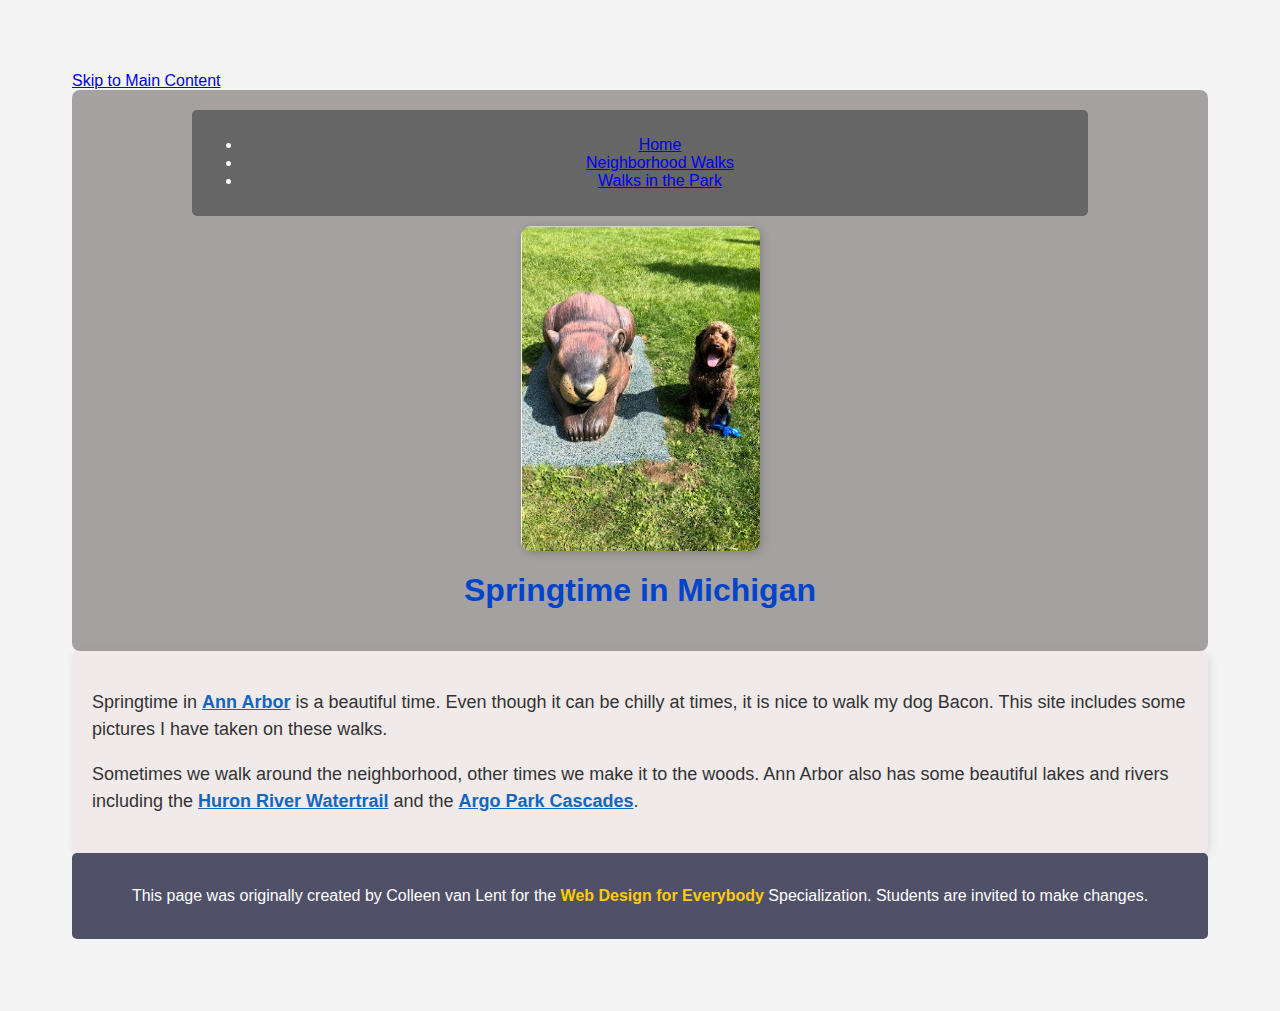
<file: index.html>
<!DOCTYPE html>
<html lang="en">

<head>
  <meta charset="utf-8">
  <meta name="viewport" content="width=device-width">
  <title>Springtime In Michigan</title>
  <link rel="stylesheet" href="styles.css">
</head>

<body>
  <!-- Skip to Main Content link -->
  <a href="#main-content" class="skip-link">Skip to Main Content</a>

  <header>
    <nav>
      <ul>
        <li><a href="index.html">Home</a></li>
        <li><a href="neighborhood.html">Neighborhood Walks</a></li>
        <li><a href="parks.html">Walks in the Park</a></li>
      </ul>
    </nav>
    <img src="images/BaconGallupPark.jpg" alt="Brown Labradoodle sitting next to a statue." class="header-img">
    <h1>Springtime in Michigan</h1>
  </header>

  <main id="main-content">
    <p>Springtime in <a href="https://www.michigan.org/city/ann-arbor" target="_blank">Ann Arbor</a> is a beautiful
      time. Even though
      it can be chilly at times, it is nice to walk my dog Bacon. This site includes some pictures I have taken on
      these walks. </p>

    <p>Sometimes we walk around the neighborhood, other times we make it to the woods. Ann Arbor also has some
      beautiful lakes and rivers including the <a
        href="https://www.annarbor.org/things-to-do/recreation-outdoors/huron-river/" target="_blank">Huron River
        Watertrail</a> and
      the <a href="https://www.a2gov.org/departments/Parks-Recreation/parks-places/argo/pages/default.aspx"
        target="_blank">Argo Park
        Cascades</a>.</p>
  </main>

  <footer>
    <p>This page was originally created by Colleen van Lent for the <a
        href="https://www.coursera.org/specializations/web-design" target="_blank"> Web Design for Everybody</a>
      Specialization. Students are invited to make changes.</p>
  </footer>
</body>

</html>
</file>
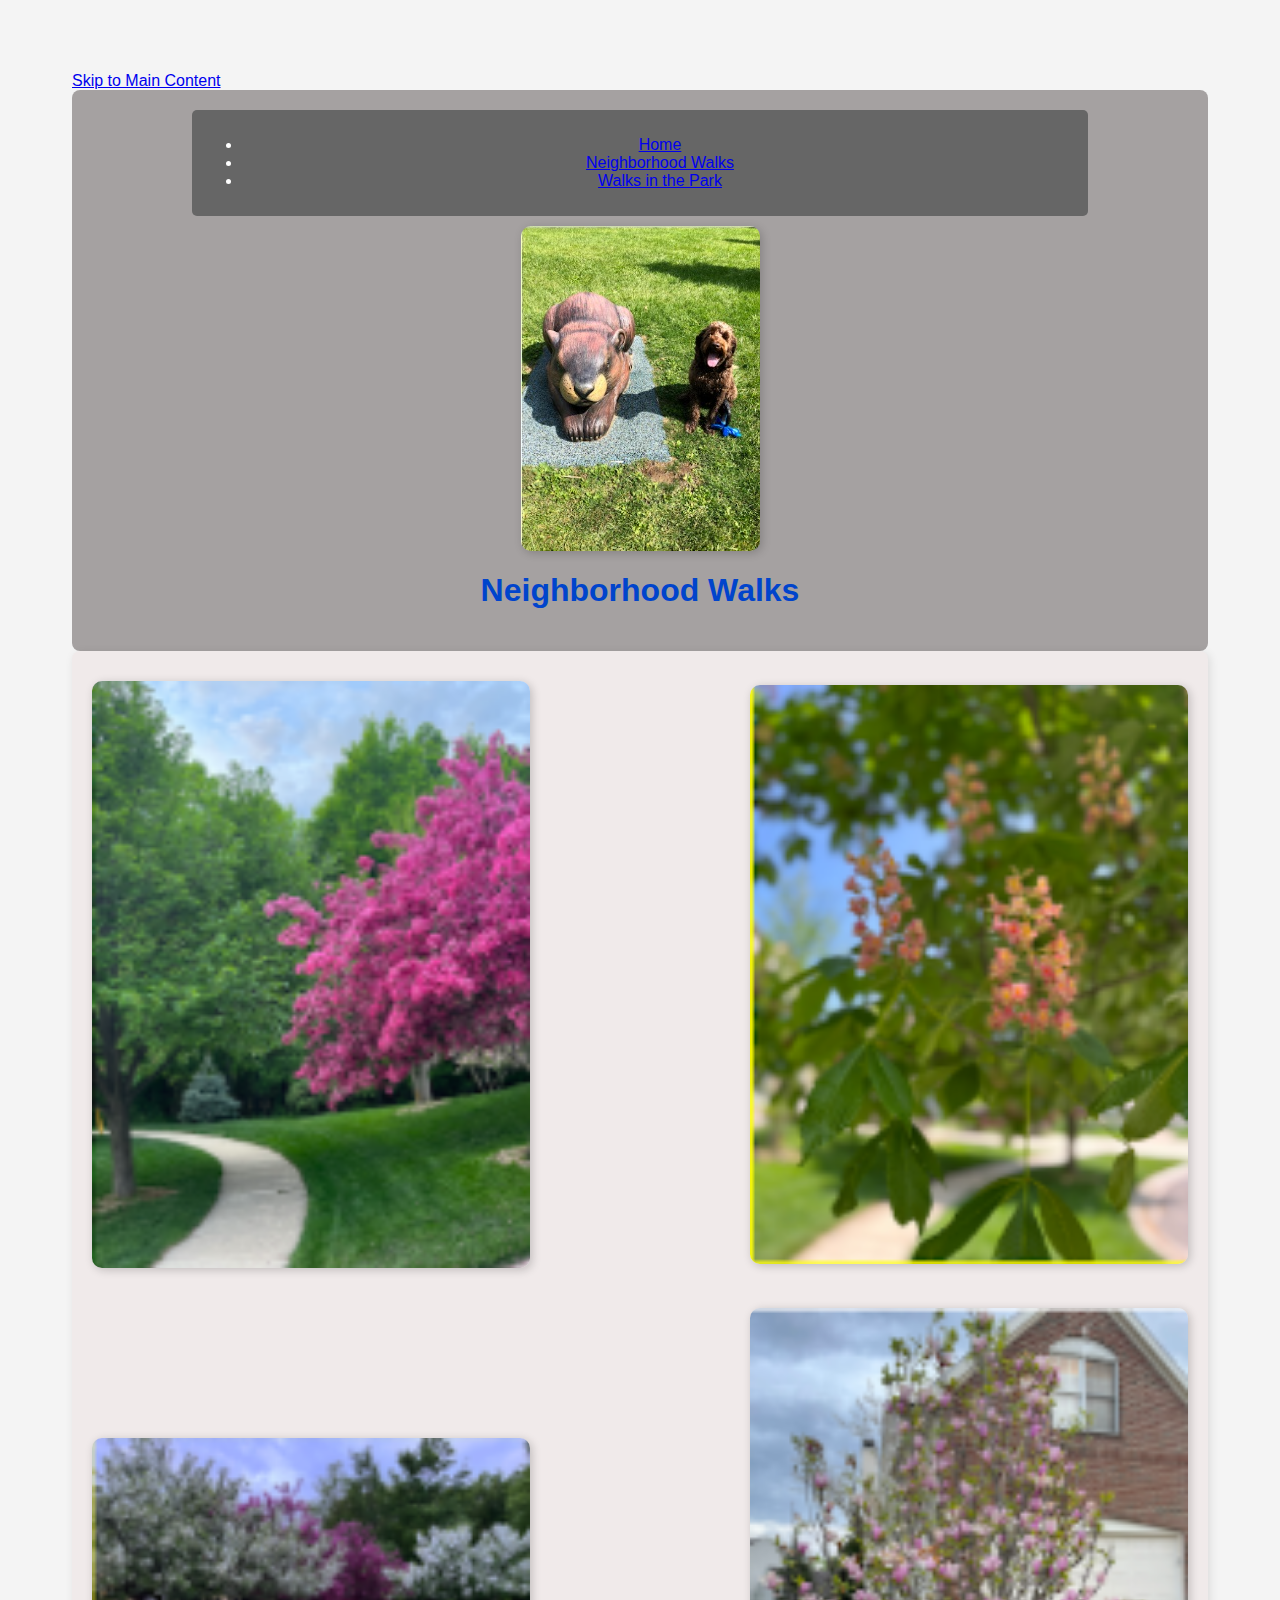
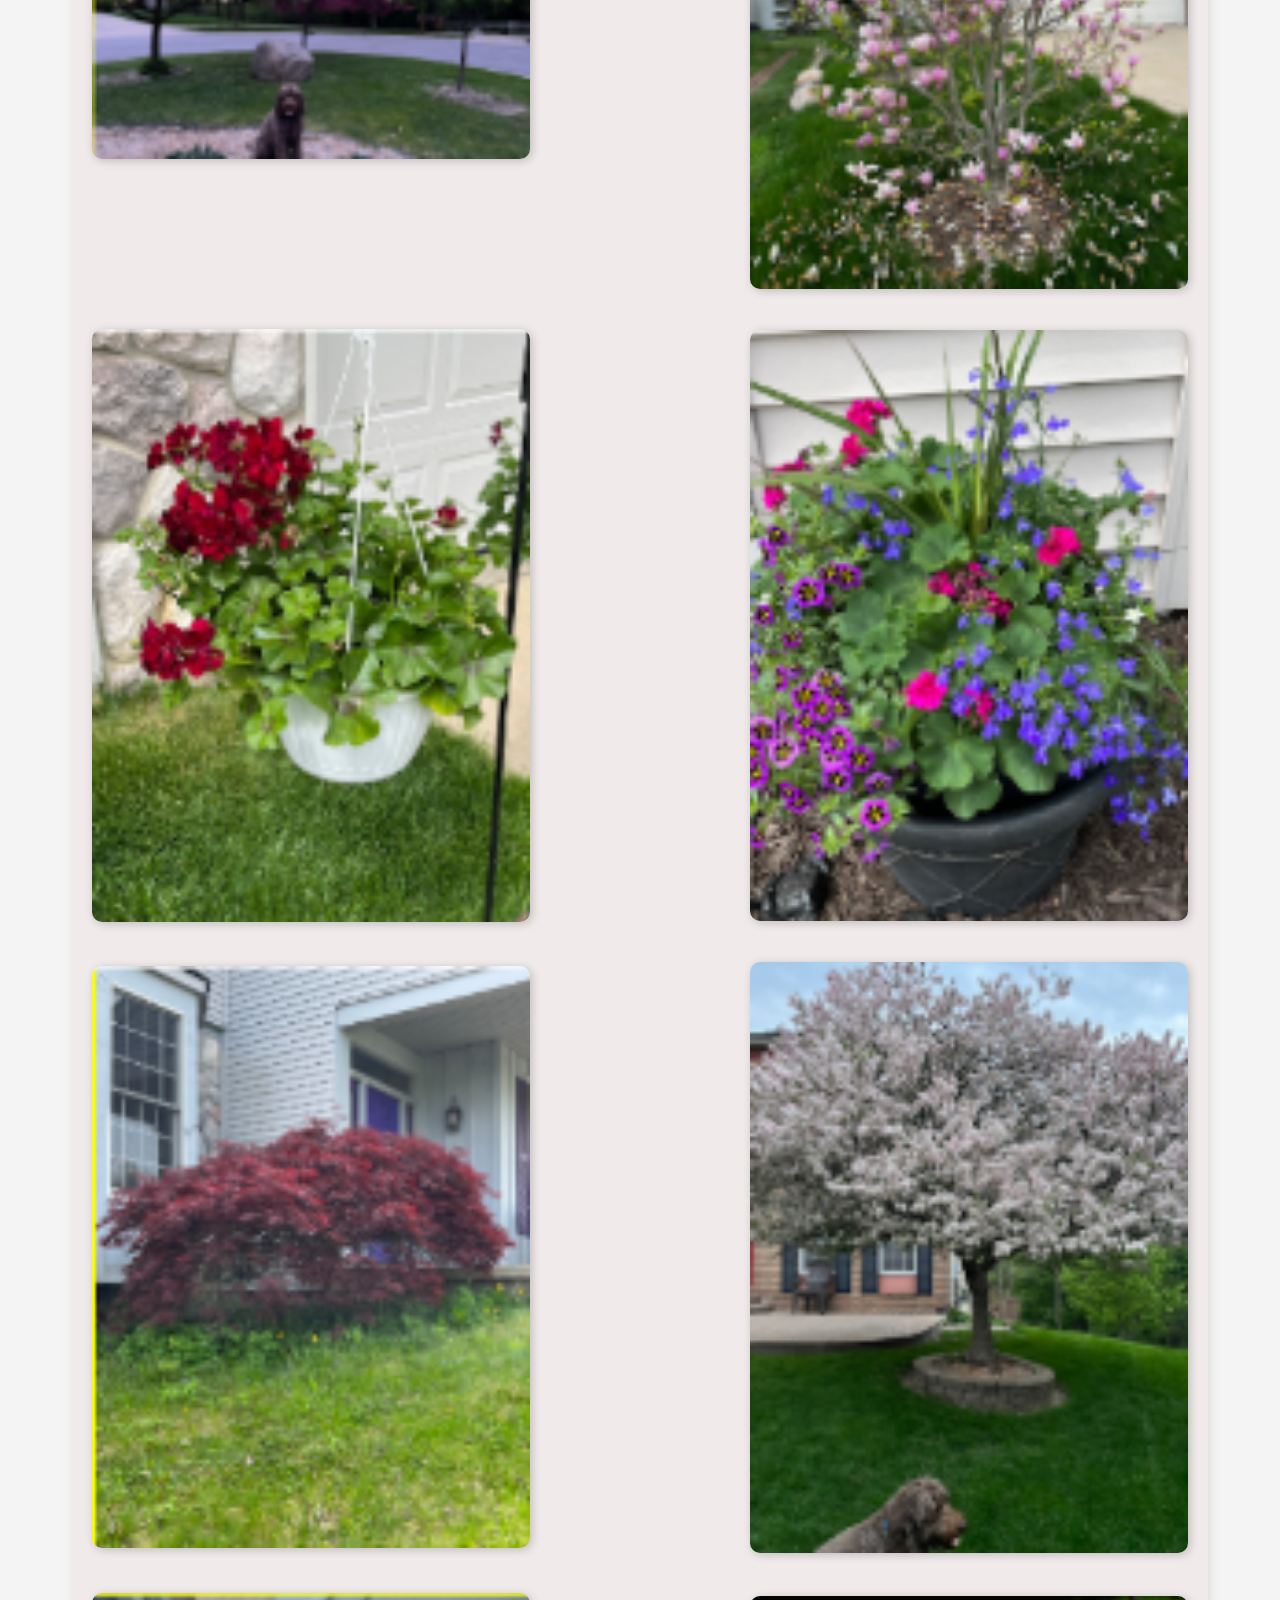
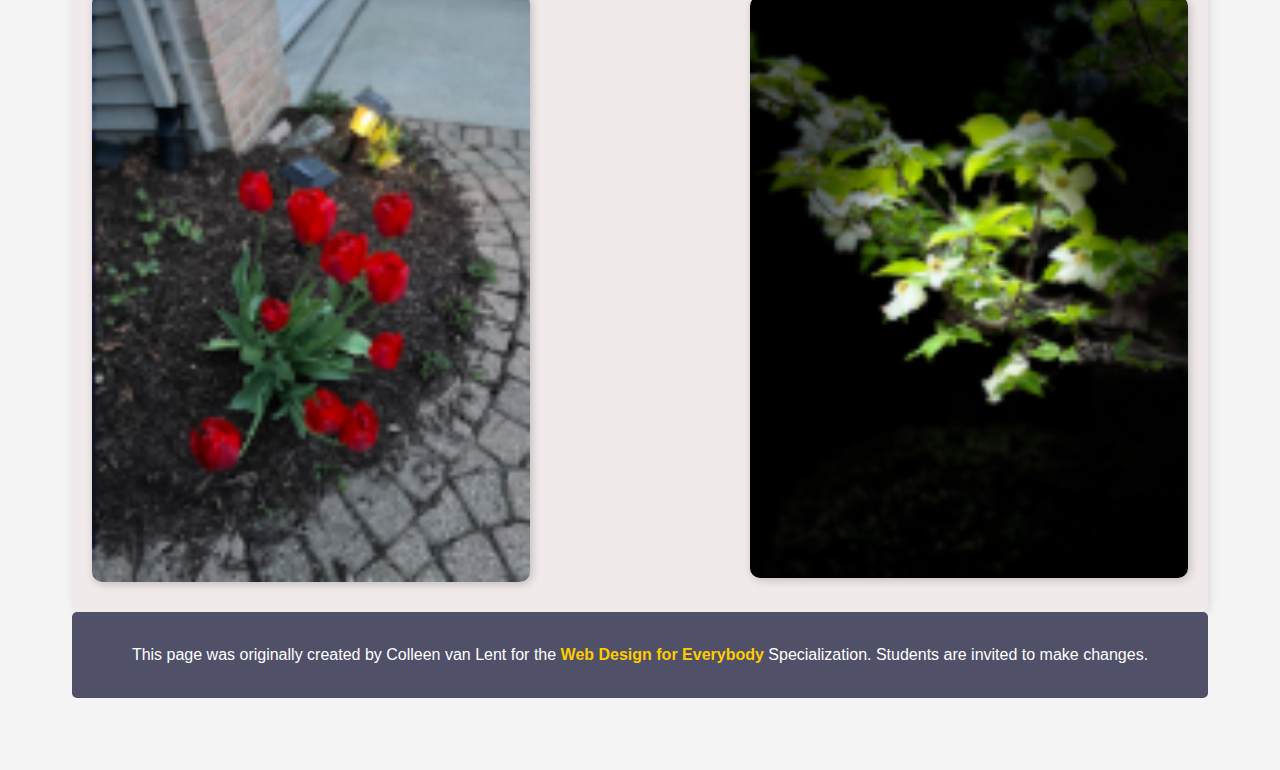
<file: neighborhood.html>
<!DOCTYPE html>
<html lang="en">

<head>
  <meta charset="utf-8">
  <meta name="viewport" content="width=device-width">
  <title>Neighborhood Walk</title>
  <link rel="stylesheet" href="styles.css">
</head>

<body>
  <!-- Skip to Main Content link -->
  <a href="#main-content" class="skip-link">Skip to Main Content</a>

  <header>
    <nav>
      <ul>
        <li><a href="index.html">Home</a></li>
        <li><a href="neighborhood.html">Neighborhood Walks</a></li>
        <li><a href="parks.html">Walks in the Park</a></li>
      </ul>
    </nav>
    <img src="images/BaconGallupPark.jpg" alt="Brown Labradoodle sitting next to a statue." class="header-img">
    <h1>Neighborhood Walks</h1>
  </header>

  <main id="main-content">
    <div class="grid">
      <img src="images/bend_in_the_road.png"
        alt="a purple tree stands in contrast to the green leaved trees along a bend in the road">
      <img src="images/pink_blossoms.png" alt="small pink blossoms on an otherwise green leaved tree">
      <img src="images/blooming_trees.png" alt="brown labradoodle sitting in front of white and purple blooming trees">
      <img src="images/falling_petals.png" alt="a purple tulip tree that is beginning to shed its petals">
      <img src="images/hanging_plants.png" alt="red and green plants in a decorative hanging basket">
      <img src="images/potted_plants.png" alt="a decorative planter with a variety of brightly colored plants">
      <img src="images/red_maple.png" alt="a small Japanese maple tree in front of a purple door">
      <img src="images/tree_with_white_blooms.png"
        alt="brown labradoodle sitting in front of tree blooming with white petals">
      <img src="images/tulips.png" alt="bright red tulips in front of a garden light">
      <img src="images/white_buds_on_tree.png" alt="artsy shot of white blooms on a green tree with a dark background">
    </div>
  </main>

  <footer>
    <p>This page was originally created by Colleen van Lent for the <a
      href="https://www.coursera.org/specializations/web-design" target="_blank"> Web Design for Everybody</a>
    Specialization. Students are invited to make changes.</p>
  </footer>
</body>

</html>
</file>
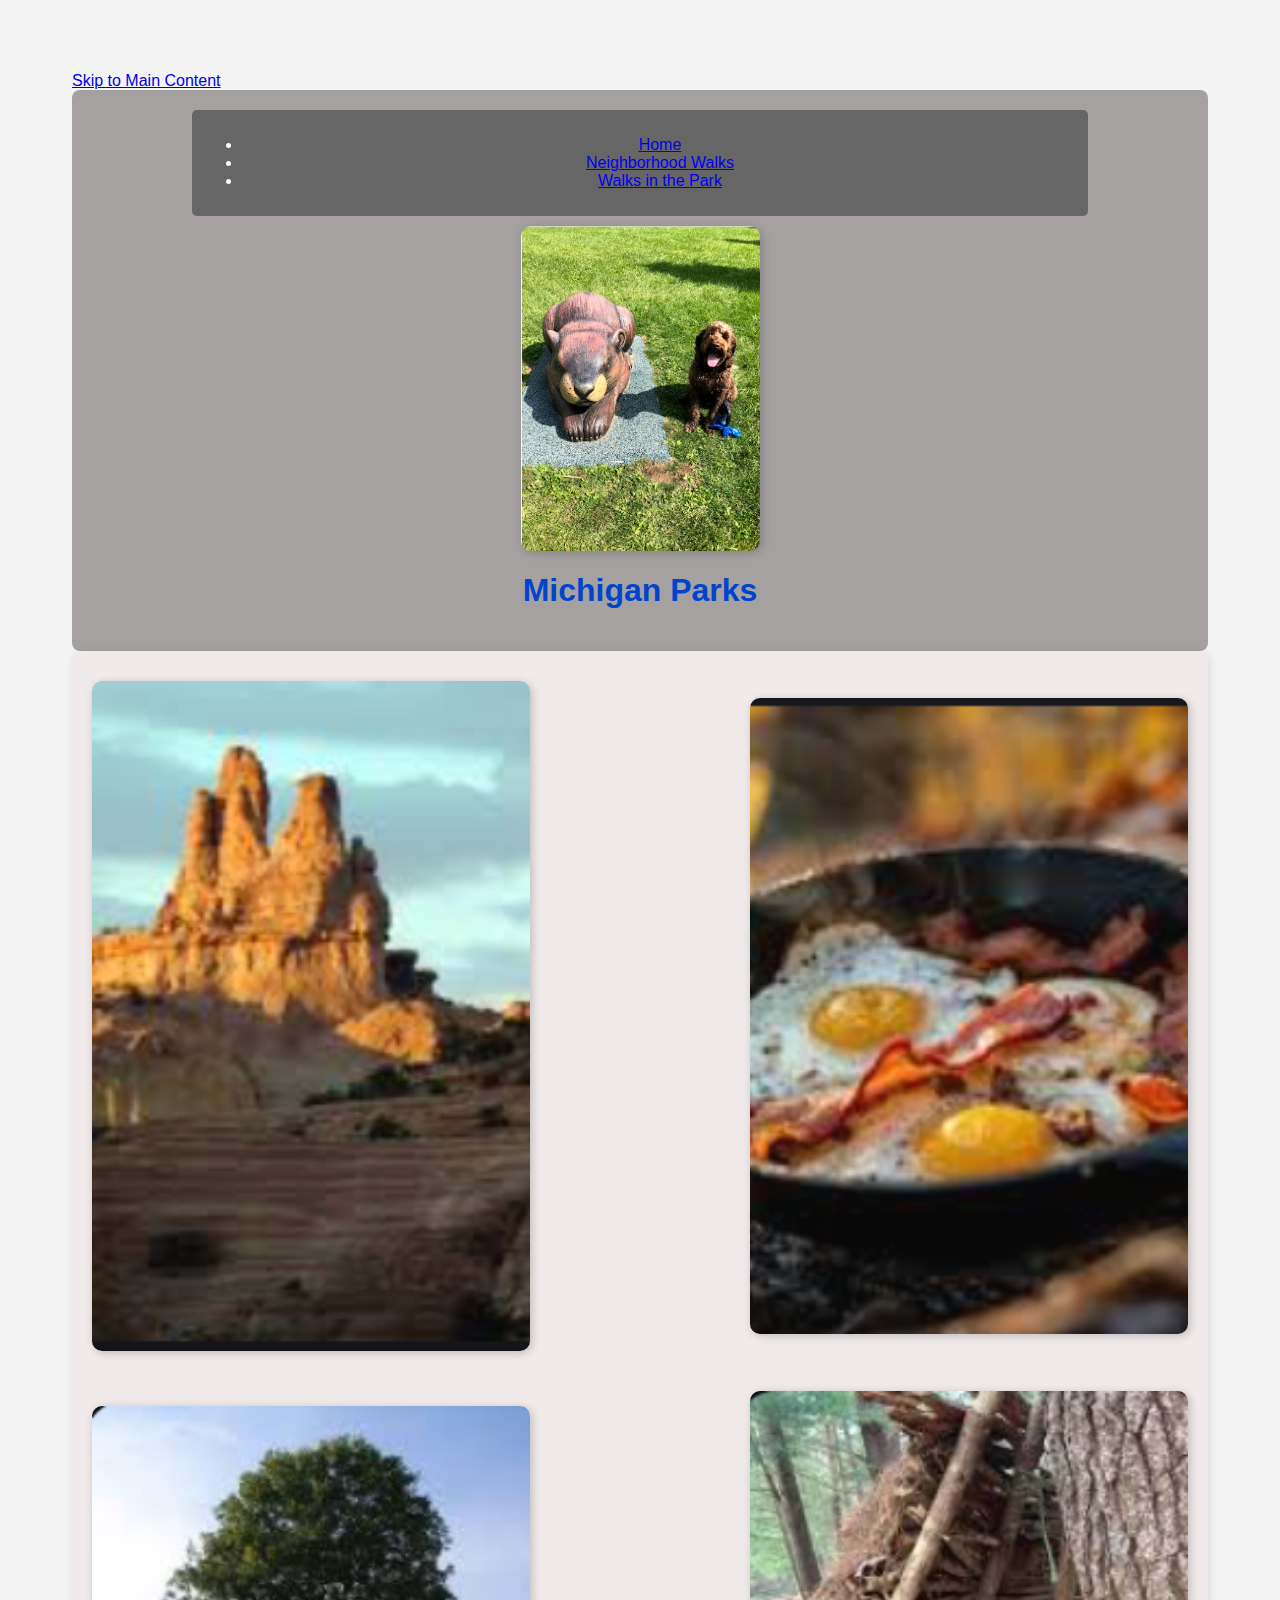
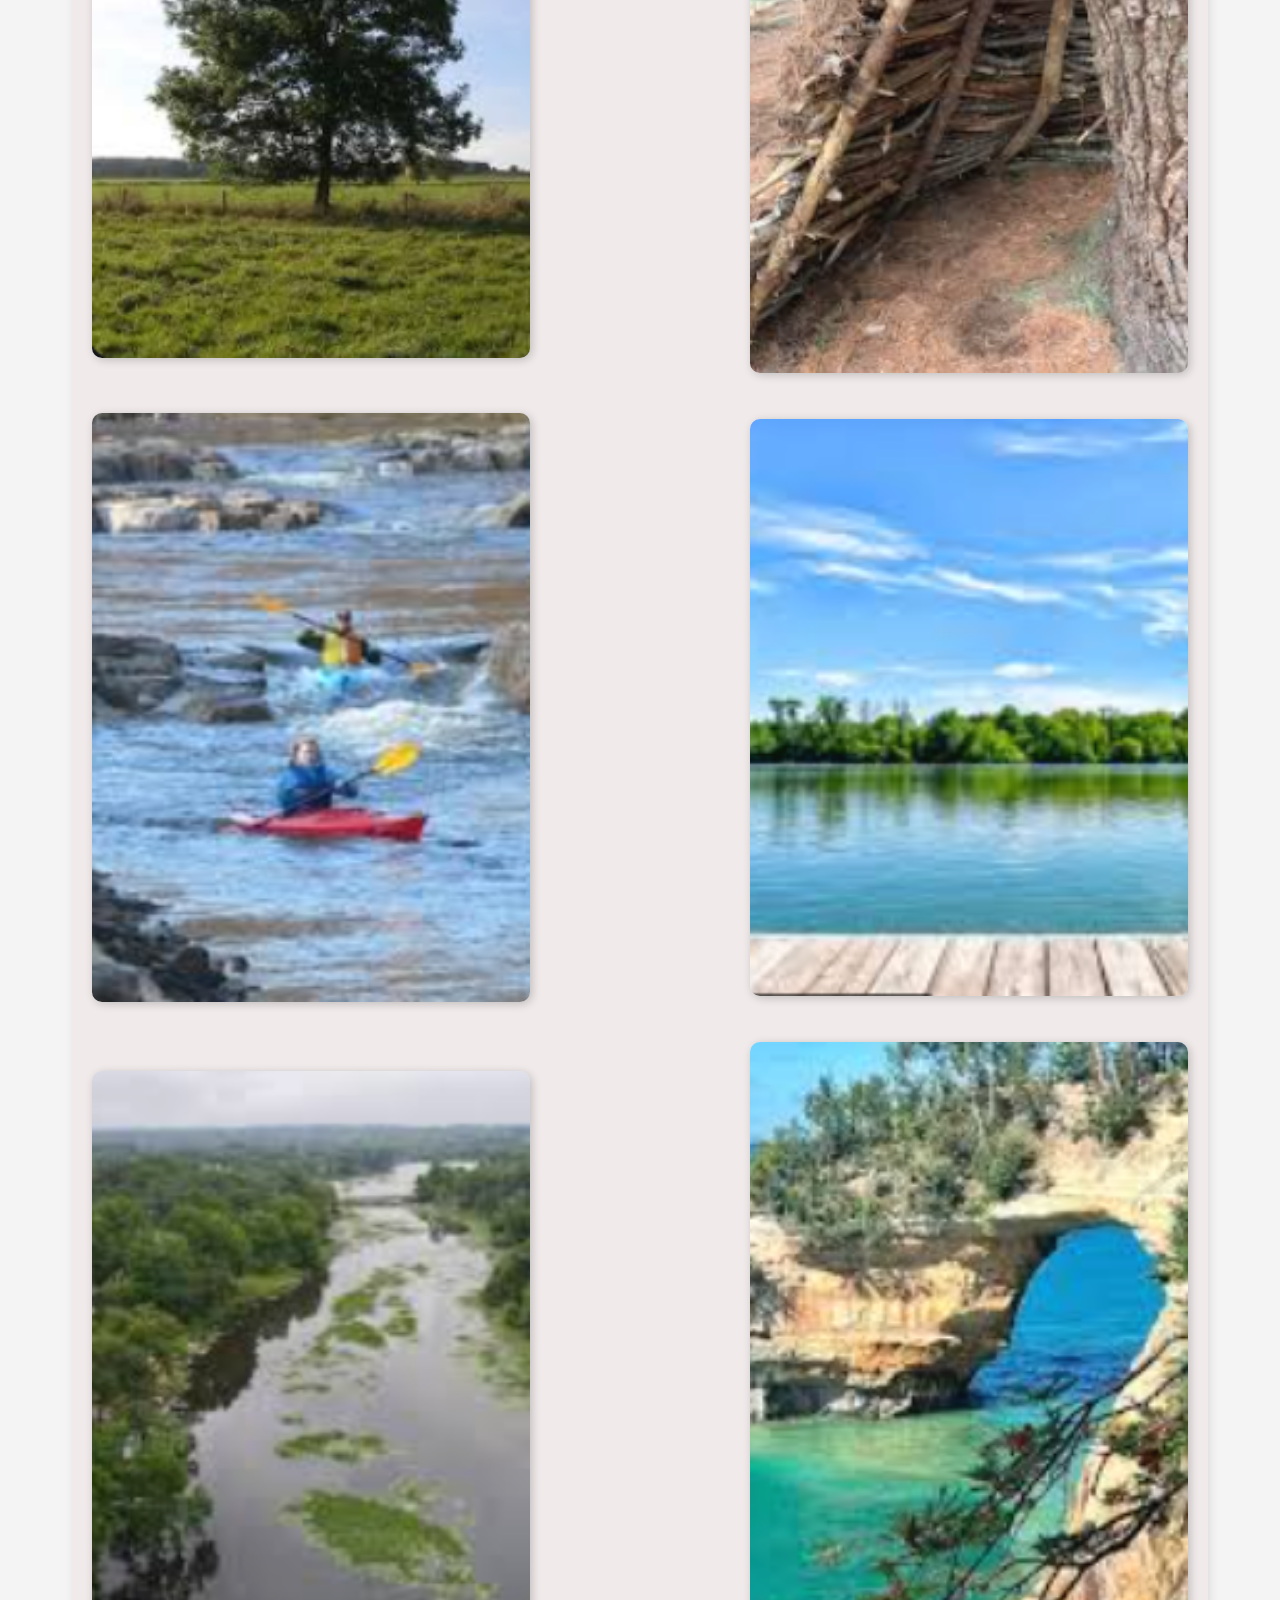
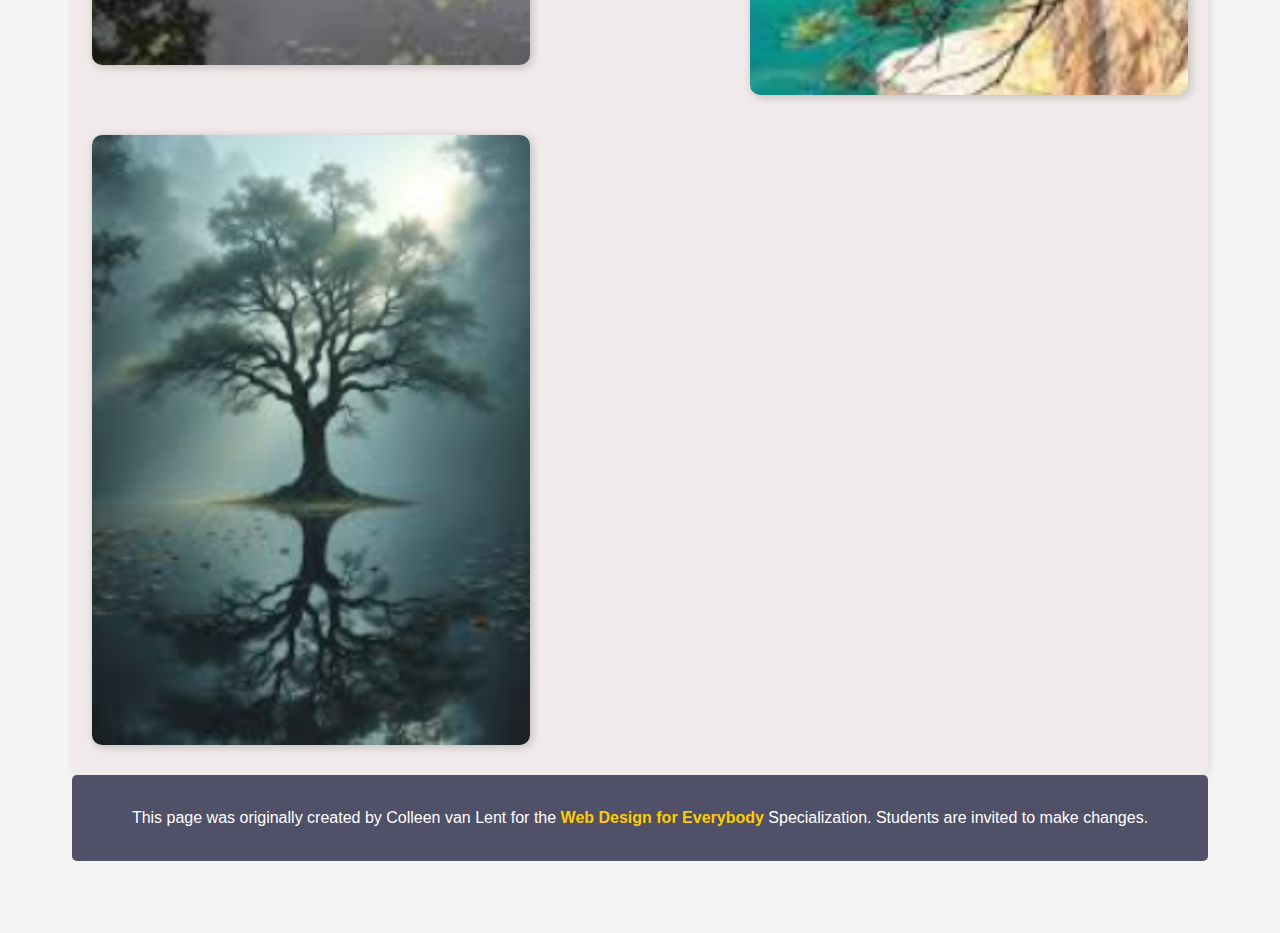
<file: parks.html>
<!DOCTYPE html>
<html lang="en">

<head>
  <meta charset="utf-8">
  <meta name="viewport" content="width=device-width">
  <title>Michigan Parks</title>
  <link rel="stylesheet" href="styles.css">
</head>

<body>
  <!-- Skip to Main Content link -->
  <a href="#main-content" class="skip-link">Skip to Main Content</a>

  <header>
    <nav>
      <ul>
        <li><a href="index.html">Home</a></li>
        <li><a href="neighborhood.html">Neighborhood Walks</a></li>
        <li><a href="parks.html">Walks in the Park</a></li>
      </ul>
    </nav>
    <img src="images/BaconGallupPark.jpg" alt="Brown Labradoodle sitting next to a statue." class="header-img">
    <h1>Michigan Parks</h1>
  </header>

  <main id="main-content">
    <div class="grid">
      <img src="images/bacon_in_the_woods.png" alt="brown labradoodle sitting near a stream in a wooded setting">
      <img src="images/bacon_near_the_fort.png"
        alt="brown labradoodle posing in front of a makeshift fort made of branches">
      <img src="images/downed_tree.png" alt="a downed tree crossing a stream">
      <img src="images/fort_in_woods.png" alt="a small fort made of branches">
      <img src="images/huron_river_cascades.JPG" alt="two people on a kayak approaching some small rapids">
      <img src="images/lake_view.JPG" alt="a glimpse of a child running along a lake obscured by branches">
      <img src="images/mist_over_huron_river.JPG" alt="the mist rising over a river in the morning">
      <img src="images/munising.jpg" alt="small waterfall">
      <img src="images/reflected_tree.JPG" alt="reflection of a lake and trees">
    </div>
  </main>

  <footer>
    <p>This page was originally created by Colleen van Lent for the <a
        href="https://www.coursera.org/specializations/web-design" target="_blank"> Web Design for Everybody</a>
      Specialization. Students are invited to make changes.</p>
  </footer>
</body>

</html>
</file>
<file: styles.css>
body {
  font-family: Arial, Helvetica, sans-serif;
  font-size: 16px;
  background-color: #f4f4f4;
  color: #333;
  padding: 5%;
}

h1 {
  text-align: center;
  font-family: 'Gill Sans', sans-serif;
  color: #0044cc;
}

header {
  background-color: #a5a1a1;
  color: white;
  padding: 20px;
  text-align: center;
  border-radius: 8px;
}

nav {
  background-color: #666;
  padding: 10px;
  text-align: center;
  border-radius: 5px;
  display: inline-block;
  width: 80%;
}

/*
nav ul {
  list-style: none;
  padding: 0;
}

nav ul li {
  display: inline;
  margin: 0 15px;
}

nav ul li a {
  color: #fff;
  text-decoration: none;
  font-weight: bold;
}

nav ul li a:hover {
  text-decoration: underline;
}
*/
nav img {
  width: 10%;
}

main {
  background-color: #f0eaea;
  font-size: 18px;
  padding: 20px;
  border-radius: 8px;
  box-shadow: 2px 2px 10px rgba(0, 0, 0, 0.1);
}

main div {
  text-align: center;
}

.grid {
  display: grid;
  grid-template-columns: 40% 40%;
  justify-content: space-between;
  align-items: center;
  row-gap: 20px;
  column-gap: 15px;
}

.grid img {
  width: 100%;
}

.flex {
  display: flex;
  flex-wrap: wrap;
  justify-content: center;
  gap: 10px;
}

main a {
  color: #1366be;
  text-decoration: underline;
  font-weight: bold;
}

main a:hover {
  color: orange;
  text-decoration: underline;
}

footer {
  text-align: center;
  background-color: #505068;
  color: white;
  padding: 15px;
  border-radius: 5px;
}

footer a {
  color: #ffcc00;
  text-decoration: none;
  font-weight: bold;
}

footer a:hover {
  color: #ff9900;
  text-decoration: underline;
}

p {
  line-height: 1.5;
}

img {
  display: block;
  margin: 10px auto;
  max-width: 100%;
  border-radius: 10px;
  box-shadow: 2px 2px 10px rgba(0, 0, 0, 0.2);
}
</file>
